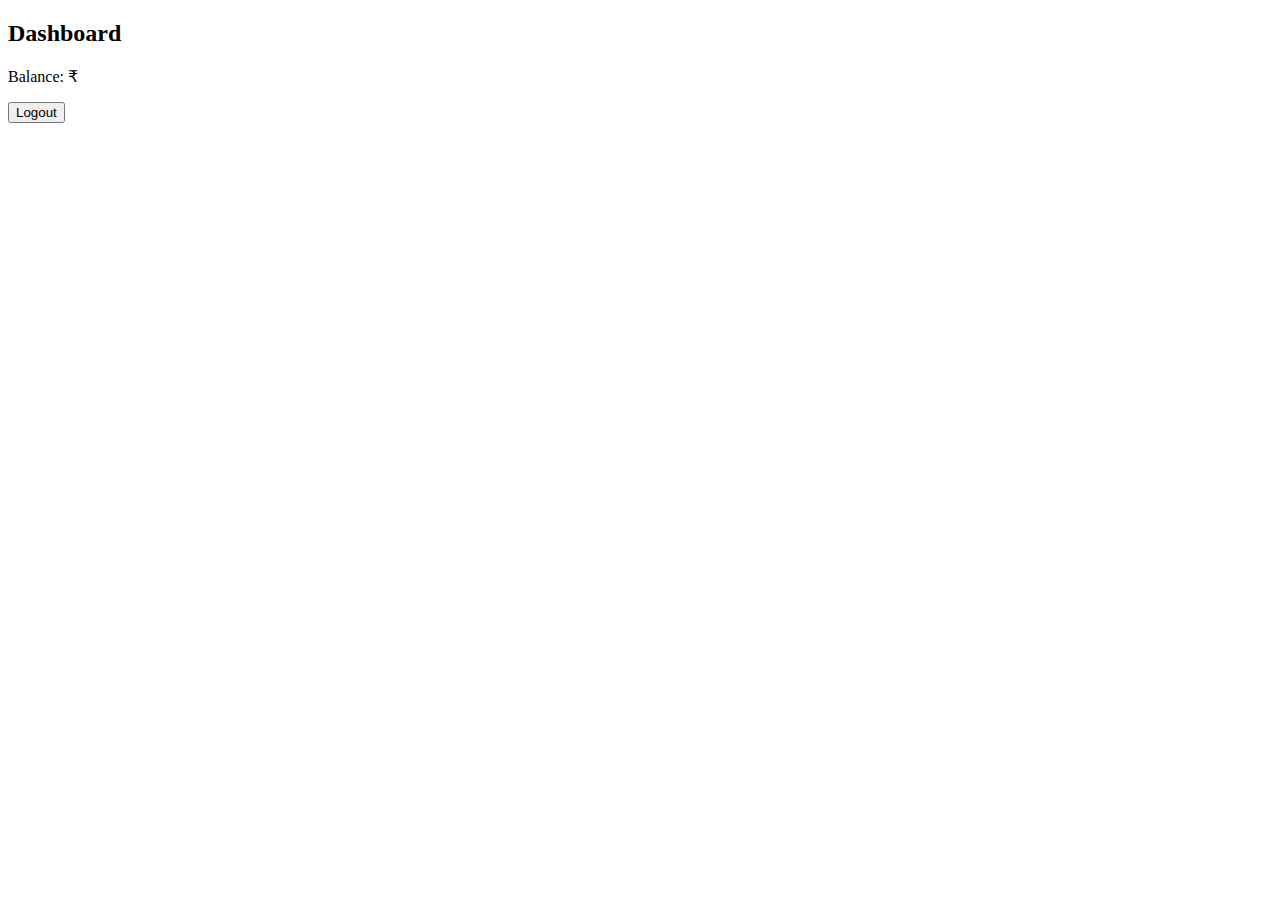
<file: dashboard.html>
<!DOCTYPE html>
<html>
<head>
  <title>Dashboard</title>
</head>
<body>

<h2>Dashboard</h2>
<p id="userName"></p>
<p>Balance: ₹<span id="balance"></span></p>

<button onclick="logout()">Logout</button>

<script src="app.js"></script>
</body>
</html>
</file>
